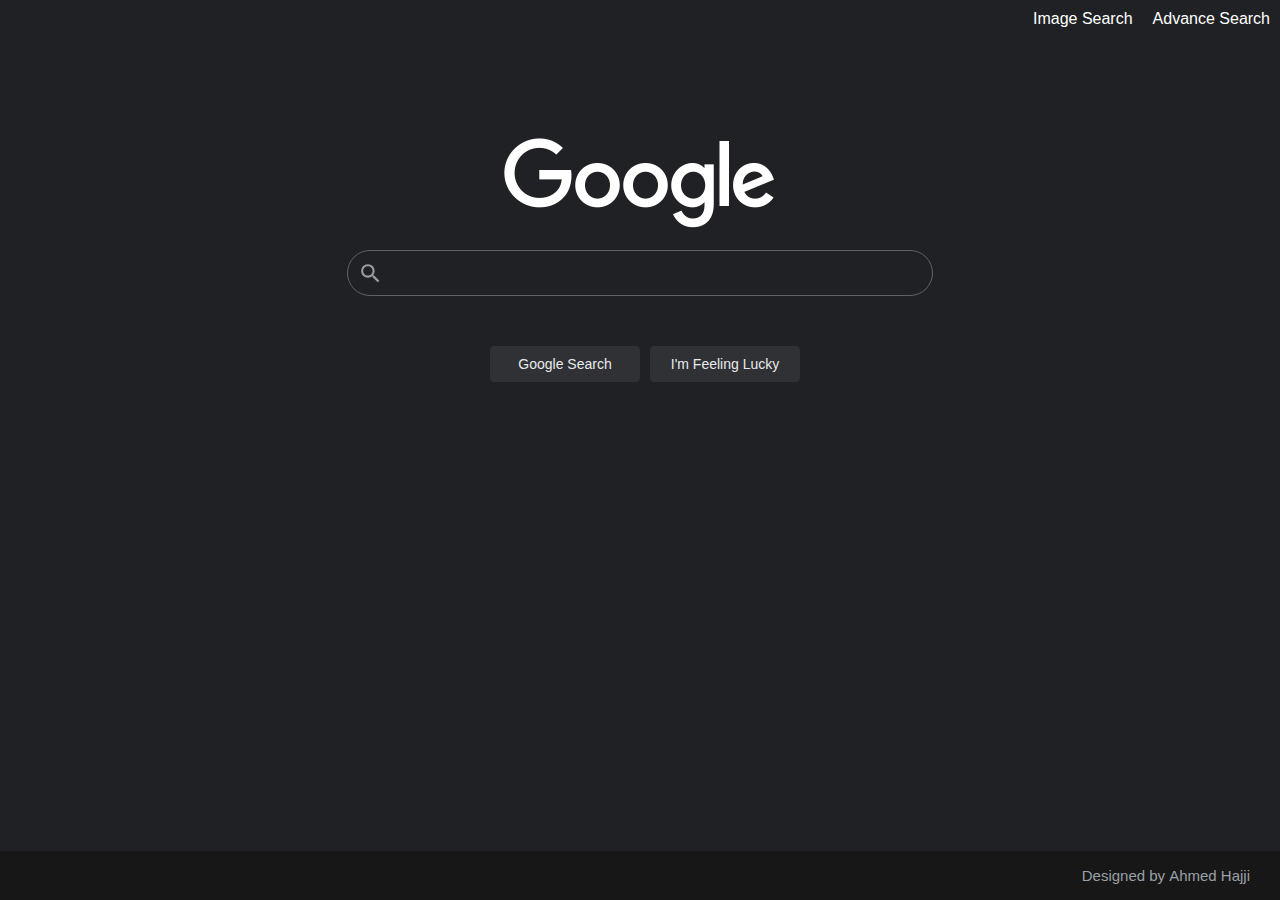
<file: index.html>
<!DOCTYPE html>
<html lang="en">
<head>
    <meta charset="UTF-8">
    <meta name="viewport" content="width=device-width, initial-scale=1.0">
    <title>Google Search</title>
    <link rel="stylesheet" href="style.css">
</head>
<body class="body">
    <div id="nav">
        <a href="imageser.html">Image Search</a>
        <a href="advances.html">Advance Search</a>
    </div>
    <div style="margin: 20px;">
        <img src="Transparent_google_logo_2015.png" height="92" width="272" alt="Google Logo" class="center">
    </div>
    <form action="https://www.google.com/search" method="GET">
        <div class="RNNXgb">
            <div>
                <span class="h">
                    <svg focusable="false" xmlns="http://www.w3.org/2000/svg" viewBox="0 0 24 24" data-iml="1692803522260" class="ha">
                        <path d="M15.5 14h-.79l-.28-.27A6.471 6.471 0 0 0 16 9.5 6.5 6.5 0 1 0 9.5 16c1.61 0 3.09-.59 4.23-1.57l.27.28v.79l5 4.99L20.49 19l-4.99-5zm-6 0C7.01 14 5 11.99 5 9.5S7.01 5 9.5 5 14 7.01 14 9.5 11.99 14 9.5 14z"></path>
                    </svg>
                </span>
            </div>
            
            <input type="text" name="q" class="ah" id="query" autocomplete="off">
        </div>
        <div class="g">
            <input type="submit" value="Google Search" class="ginp">
            <input class="ginp" value="I'm Feeling Lucky" name="btnI" type="submit">
        </div>
        
        
    </form>
    <div class="foot">
        <div class="class">Designed by<a href="https://github.com/Hajjiserialkiller" style="margin-left: 4px;">Ahmed Hajji</a></div>
    </div>
</body>
</html>
</file>
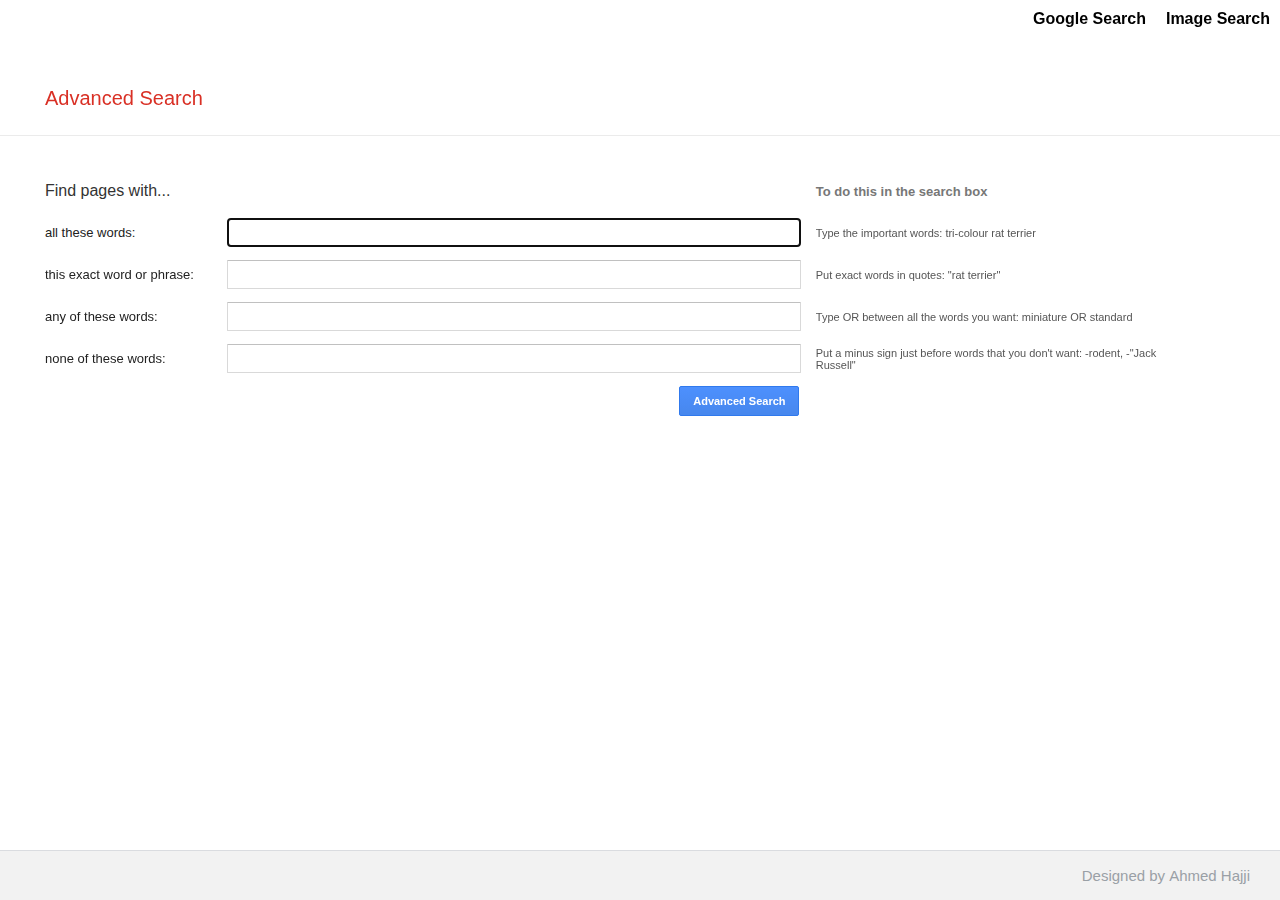
<file: advances.html>
<!DOCTYPE html>
<html lang="en">
<head>
    <meta charset="UTF-8">
    <meta name="viewport" content="width=device-width, initial-scale=1.0">
    <title>Advanced Search</title>
    <link rel="stylesheet" href="style.css">
</head>
<body class="bo">
    <div id="navi">
        <a href="index.html"><b>Google Search</b></a>
        <a href="imageser.html"><b>Image Search</b></a>
    </div>

    <div class="ba">
        <label class="la">Advanced Search</label>
    </div>

    <div class="br"></div>

    <div class="form">
        <form action="https://www.google.com/search" autocomplete="off" method="GET" name="f">
            <div class="bdiv">
                <div style="clear: both;">
                    <div class="col">
                        <div class="words">
                            <span>Find pages with...</span>
                        </div>
                    </div>
                    <div class="bar">&nbsp; </div>
                    <div class="ecol">
                        <div class="lawords">To do this in the search box</div>
                    </div>
                    
                </div>
            </div>
                <div class="bdiv">
                    <div style="clear: both;">
                        <div class="col1">
                            <div class="words1">
                                <label for="1">all these words:</label>
                            </div>
                        </div>
                    </div>
                    <div class="bar">
                        <div class="bar1">
                            <input class="textinput" value autofocus="autofocus" id="1" name="as_q" type="text">
                        </div>
                    </div>
                </div>
                <div class="ecol1">
                    <div class="lawords">Type the important words: tri-colour rat terrier</div>
                </div>
                <div class="bdiv">
                    <div style="clear: both;">
                        <div class="col1">
                            <div class="words1">
                                <label for="2">this exact word or phrase:</label>
                            </div>
                        </div>
                    </div>
                    <div class="bar">
                        <div class="bar1">
                            <input class="textinput" value autofocus="autofocus" id="2" name="as_epq" type="text">
                        </div>
                    </div>
                </div>
                <div class="ecol1">
                    <div class="lawords">Put exact words in quotes: 
                        <span>"rat terrier"</span></div>
                </div>
                <div class="bdiv">
                    <div style="clear: both;">
                        <div class="col1">
                            <div class="words1">
                                <label for="3">any of these words:</label>
                            </div>
                        </div>
                    </div>
                    <div class="bar">
                        <div class="bar1">
                            <input class="textinput" value autofocus="autofocus" id="3" name="as_oq" type="text">
                        </div>
                    </div>
                </div>
                <div class="ecol1">
                    <div class="lawords">Type OR between all the words you want: miniature OR standard</div>
                </div>
                <div class="bdiv">
                    <div style="clear: both;">
                        <div class="col1">
                            <div class="words1">
                                <label for="4">none of these words:</label>
                            </div>
                        </div>
                    </div>
                    <div class="bar">
                        <div class="bar1">
                            <input class="textinput" value autofocus="autofocus" id="4" name="as_eq" type="text">
                        </div>
                    </div>
                </div>
                <div class="ecol1">
                    <div class="lawords">Put a minus sign just before words that you don't want: -rodent, -"Jack Russell"</div>
                </div>
                <div class="bdiv">
                    <div style="clear: both;">
                        <div class="col1">
                            <div class="words1">
                            </div>
                        </div>
                    </div>
                    <div class="bar">
                        <div style="text-align: right;">
                        <button type="submit" class="adv">Advanced Search</button>
                        </div>
                    </div>
                </div>
                <div class="ecol1">
                    <div class="lawords"></div>
                </div>
        </form>
    </div>
    <div class="foot foot1" style="background: #f2f2f2;">
        <div class="class">Designed by<a href="https://github.com/Hajjiserialkiller" style="margin-left: 4px;">Ahmed Hajji</a></div>
    </div>
</body>
</html>
</file>
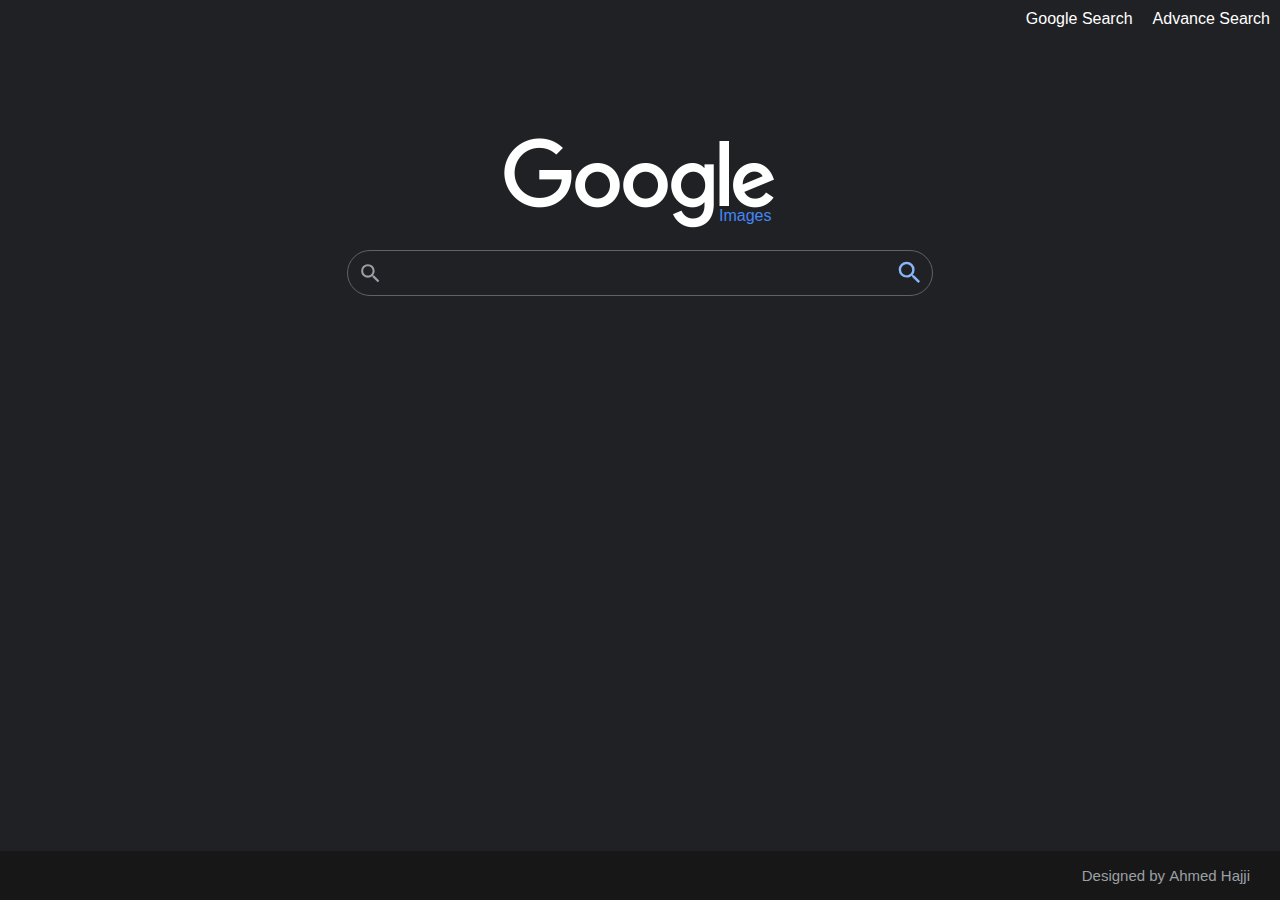
<file: imageser.html>
<!DOCTYPE html>
<html lang="en">
<head>
    <meta charset="UTF-8">
    <meta name="viewport" content="width=device-width, initial-scale=1.0">
    <title>Image Search</title>
    <link rel="stylesheet" href="style.css">
</head>
<body class="                                                                                                                                                                                                                                                                                                                                                                                                                                                                                                                                                                                                                                                                                                                                                                                                                                                                                                                                                                                                                                                                                                                                                                                                                                                                                                                                                                                                                                                                                                                      body">
    <div id="nav">
        <a href="index.html">Google Search</a>
        <a href="advances.html">Advance Search</a>
    </div>
    <div class="img">
        <div class="test">
        <img src="Transparent_google_logo_2015.png" height="92" width="272" alt="Google Logo" class="he">
        <span class="minimg">Images</span></div>
    </div>
    <form action="https://www.google.com/search" autocomplete="off" method="GET" role="search">
        <div class="RNNXgb">
            <div>
                <span class="h">
                    <svg focusable="false" xmlns="http://www.w3.org/2000/svg" viewBox="0 0 24 24" data-iml="1692803522260" class="ha">
                        <path d="M15.5 14h-.79l-.28-.27A6.471 6.471 0 0 0 16 9.5 6.5 6.5 0 1 0 9.5 16c1.61 0 3.09-.59 4.23-1.57l.27.28v.79l5 4.99L20.49 19l-4.99-5zm-6 0C7.01 14 5 11.99 5 9.5S7.01 5 9.5 5 14 7.01 14 9.5 11.99 14 9.5 14z"></path>
                    </svg>
                </span>
            </div>
            
            <input type="text" name="q" class="ah" autocomplete="off">

            <input type="hidden" name="tbm" value="isch">

            <button class="b" type="submit">
                <div>
                    <span style="color: #9aa0a6;">
                        <svg xmlns="http://www.w3.org/2000/svg" viewBox="0 0 24 24" class="ho">
                            <path d="M15.5 14h-.79l-.28-.27A6.471 6.471 0 0 0 16 9.5 6.5 6.5 0 1 0 9.5 16c1.61 0 3.09-.59 4.23-1.57l.27.28v.79l5 4.99L20.49 19l-4.99-5zm-6 0C7.01 14 5 11.99 5 9.5S7.01 5 9.5 5 14 7.01 14 9.5 11.99 14 9.5 14z"></path>
                        </svg>
                    </span>
                </div>
            </button>
        </div>
        
    </form>
    <div class="foot">
        <div class="class">Designed by<a href="https://github.com/Hajjiserialkiller" style="margin-left: 4px;">Ahmed Hajji</a></div>
    </div>
</body>
</html>
</file>
<file: style.css>
#nav {
    display: flex;
    justify-content: flex-end;
    margin-bottom: 100px;
}

#navi {
    display: flex;
    justify-content: flex-end;
    margin-bottom: 49px;
    font-family: Arial, sans-serif;
}

#navi a {
    border: 10px solid transparent;
    color: black;
    text-decoration: none;
}
#nav a {
    border: 10px solid transparent;
    color: white;
    text-decoration: none;
}

.center {
    display: block;
    margin-left: auto;
    margin-right: auto;
    object-fit: contain;
    object-position: center bottom;
    width: auto;
}

.RNNXgb {
    display: flex;
    z-index: 3;
    min-height: 44px;
    background: #202124;
    border: 1px solid #5f6368;
    box-shadow: none;
    border-radius: 24px;
    margin: 0 auto;
    width: 638px;
    width: auto;
    max-width: 584px;
}

.RNNXgb:hover {
    background: #5f6368;
    opacity: 60%;
    border: 1px solid transparent;
    .ah {
        background: #5f6368;
    }
}

.ah {
    background: #202124;
    border: none;
    margin: 10px;
    padding: 0px;
    color: #e8eaed;
    word-wrap: break-word;
    outline: none;
    display: flex;
    -webkit-tap-highlight-color: transparent;
    flex: 100%;
}

.h {
    padding-top: 10px;
    margin-left: 10px;
    padding-right: 15px;
}

span {
    fill: currentColor;
}
.ho{
    padding-bottom: 5px;
    padding-right: 8px;
    color: #8ab4f8
}
.ha {
    padding-top: 10px;
    padding-right: 5px;
    color: #9aa0a6;
}

.g {
    display: flex;
    justify-content: center;
    margin-top: 50px;
}

.ginp {
    margin-left: 10px;
    height: 36px;
    width: 150px;
    font-size: 14px;
    background-color: #303134;
    border: 1px solid #303134;
    color: #e8eaed;
    border-radius: 4px;
    cursor: pointer;
}

.body {
    background-color: #202124;
    font-family: arial,sans-serif;
    height: 100%;
    margin: 0;
    padding: 0;
    min-width: 400px;
}

.form {
    max-width: 1140px;
    min-width: 200px;
    width: 96%;
    margin: 40px 2% 0 45px;
}

.bdiv {
    width: 100%;
    vertical-align: baseline;
    text-decoration: none;
    clear: both;
}

.adv {
    box-shadow: none;
    background-color: #4d90fe;
    background-image: -webkit-linear-gradient(top, #4d90fe, #4787ed);
    border: 1px solid #3079ed;
    color: #fff;
    user-select: none;
    line-height: 100%;
    height: 30px;
    min-width: 120px;
    padding: 0 12px;
    border-radius: 2px;
    font-size: 11px;
    font-weight: bold;
    text-align: center;
    white-space: nowrap;
    outline: 0;
}

.col1 {
    float: left;
    display: inline-block;
    min-width: 167px;
    width: 16%;
    height: 42px;
    color: #222;
    font-size: 13px;
    line-height: 16px;
    vertical-align: middle;
}

.textinput {
    border-radius: 1px;
    border: 1px solid #d9d9d9;
    border-top: 1px solid #c0c0c0;
    font-size: 13px;
    height: 25px;
    padding: 1px 8px;
    width: 100%;
    text-align: left;
}

.ecol1 {
    float: left;
    display: inline-block;
    width: 32%;
    min-width: 160px;
    margin: 0 0 8px 1%;
    color: #555;
    font-size: 11px;
    padding-left: 5px;
    vertical-align: middle;
    position: relative;
}

.words1{
    height: 30px;
    display: table-cell;
    vertical-align: middle;
}

.bar1 {
    padding-right: 16px;
    min-width: 167px;
}

.col {
    float: left;
    display: inline-block;
    min-width: 167px;
    width: 16%;
    font-size: 16px;
    min-height: 42px;
    font-weight: 500;
    color: #333;
    vertical-align: middle;
}

.ba {
    margin-top: 25px;
    margin-right: 35px;
    margin-bottom: 25px;
    margin-left: 35px;
}

.br {
    border-bottom: 1px solid #ebebeb;
}

.bo {
    margin: 0px;
    font-family: Arial, sans-serif;
}

.la {
    color: #d93025;
    font-size: 20px;
    font-family: Arial, sans-serif;
    margin-left: 10px;
}

.words {
    height: 30px;
    display: table-cell;
    vertical-align: middle;
}

.bar {
    float: left;
    display: inline-block;
    width: 572px;
    min-width: 167px;
    min-height: 41px;
    vertical-align: middle;
}

.ecol {
    float: left;
    display: inline-block;
    width: 32%;
    font-size: 13px;
    font-weight: 700;
    color: #777;
    padding-left: 5px;
    vertical-align: middle;
    margin: 0 0 8px 1%;
}

.lawords {
    height: 30px;
    display: table-cell;
    vertical-align: middle;
}

.foot1 {
    min-width: 400px;
    border-top: 1px solid #dadce0;
}
.foot {
    background: #171717;
    flex-shrink: 0;
    box-sizing: border-box;
    position: fixed;
    left: 0;
    bottom: 0;
    width: 100%;
    text-align: center;
}

.class {
    padding: 16px 30px;
    font-size: 15px;
    color: #9aa0a6;
    display: flex;
    flex-wrap: wrap;
    justify-content: flex-end;
}


.img {
    margin-bottom: 16px;
    display: flex;
    flex-direction: column;
    align-items: center;
    flex-shrink: 0;
    min-height: 50px;
    max-height: 600px;
    box-sizing: border-box;
}
.b {
    height: 44px;
    width: 44px;
    background: transparent;
    border: none;
    cursor: pointer;
    flex: 0 0 5;
    padding: 0;
    padding-top: 7px;
}

.test {
    max-height: 500px;
    position: relative;
    height: 100%;
}

.he {
    max-height: 100%;
    max-width: 100%;
    object-fit: contain;
    object-position: center bottom;
    width: auto;
}

.minimg {
    color: #4487f6;
    font: 16px/16px roboto-regular, arial, sans-serif;
    position: absolute;
    left: 215px;
    top: 70px;
    bottom: 0;
    white-space: nowrap;
    cursor: default;
}

.class a {
    text-decoration: none;
    color: inherit;
}
</file>
